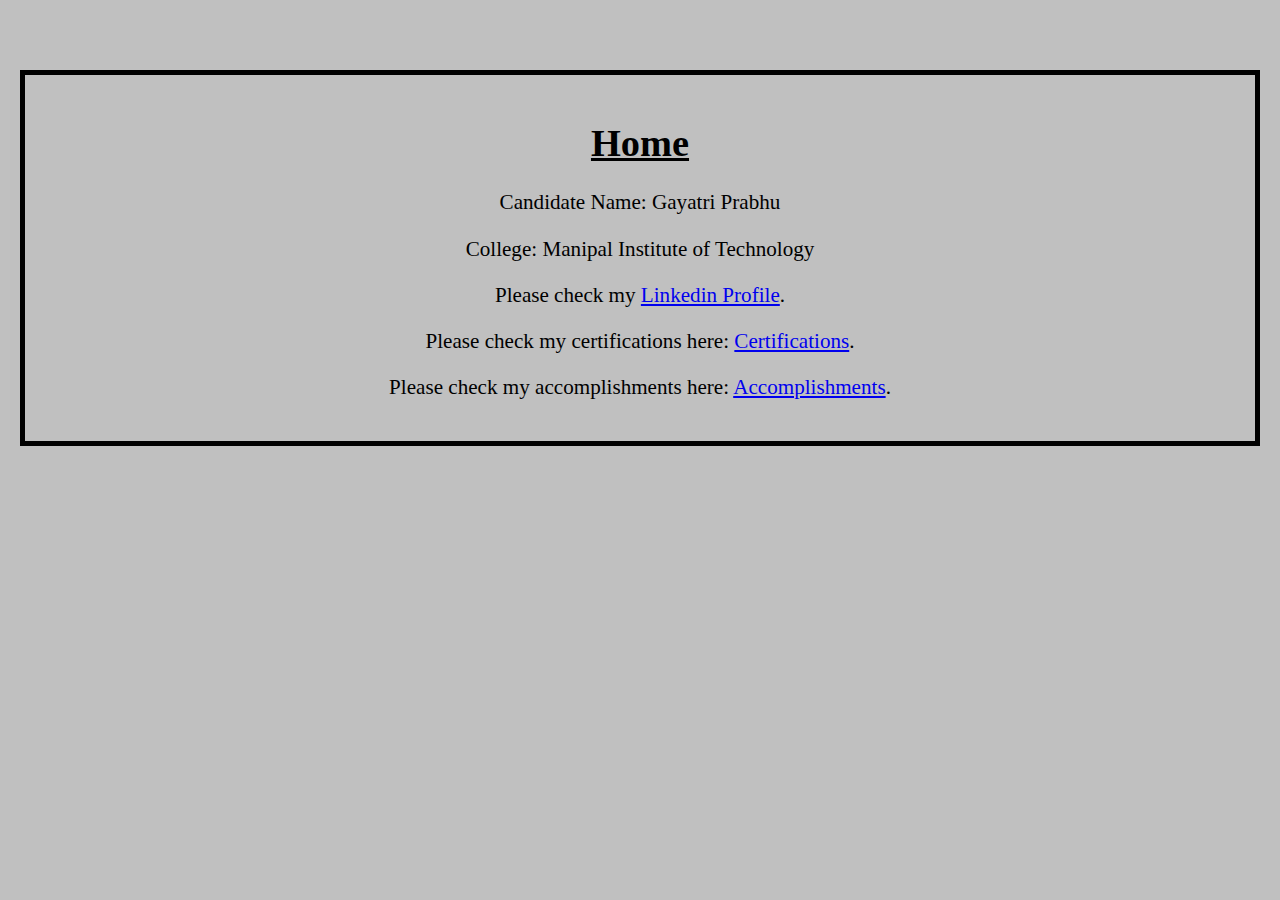
<file: folder1/index.html>
<!DOCTYPE html>
<html>
    <head>
        <meta charset="utf-8">
    </head>
    <link rel="stylesheet" href="styles1.css">
<body>
    <section>
        <h1>Home</h1>
        <p>Candidate Name: Gayatri Prabhu</p>
<p>College: Manipal Institute of Technology</p>
<p>Please check my <a href="https://www.linkedin.com/in/prabhugayatri/" target='_blank'>Linkedin Profile</a>.</p>
<p>Please check my certifications here: <a href="Achievements-1.html" target='_blank'>Certifications</a>.</p>
<p>Please check my accomplishments here: <a href="Achievements-2.html" target='_blank'>Accomplishments</a>.</p>
    </section>
</body>
</html>
</file>
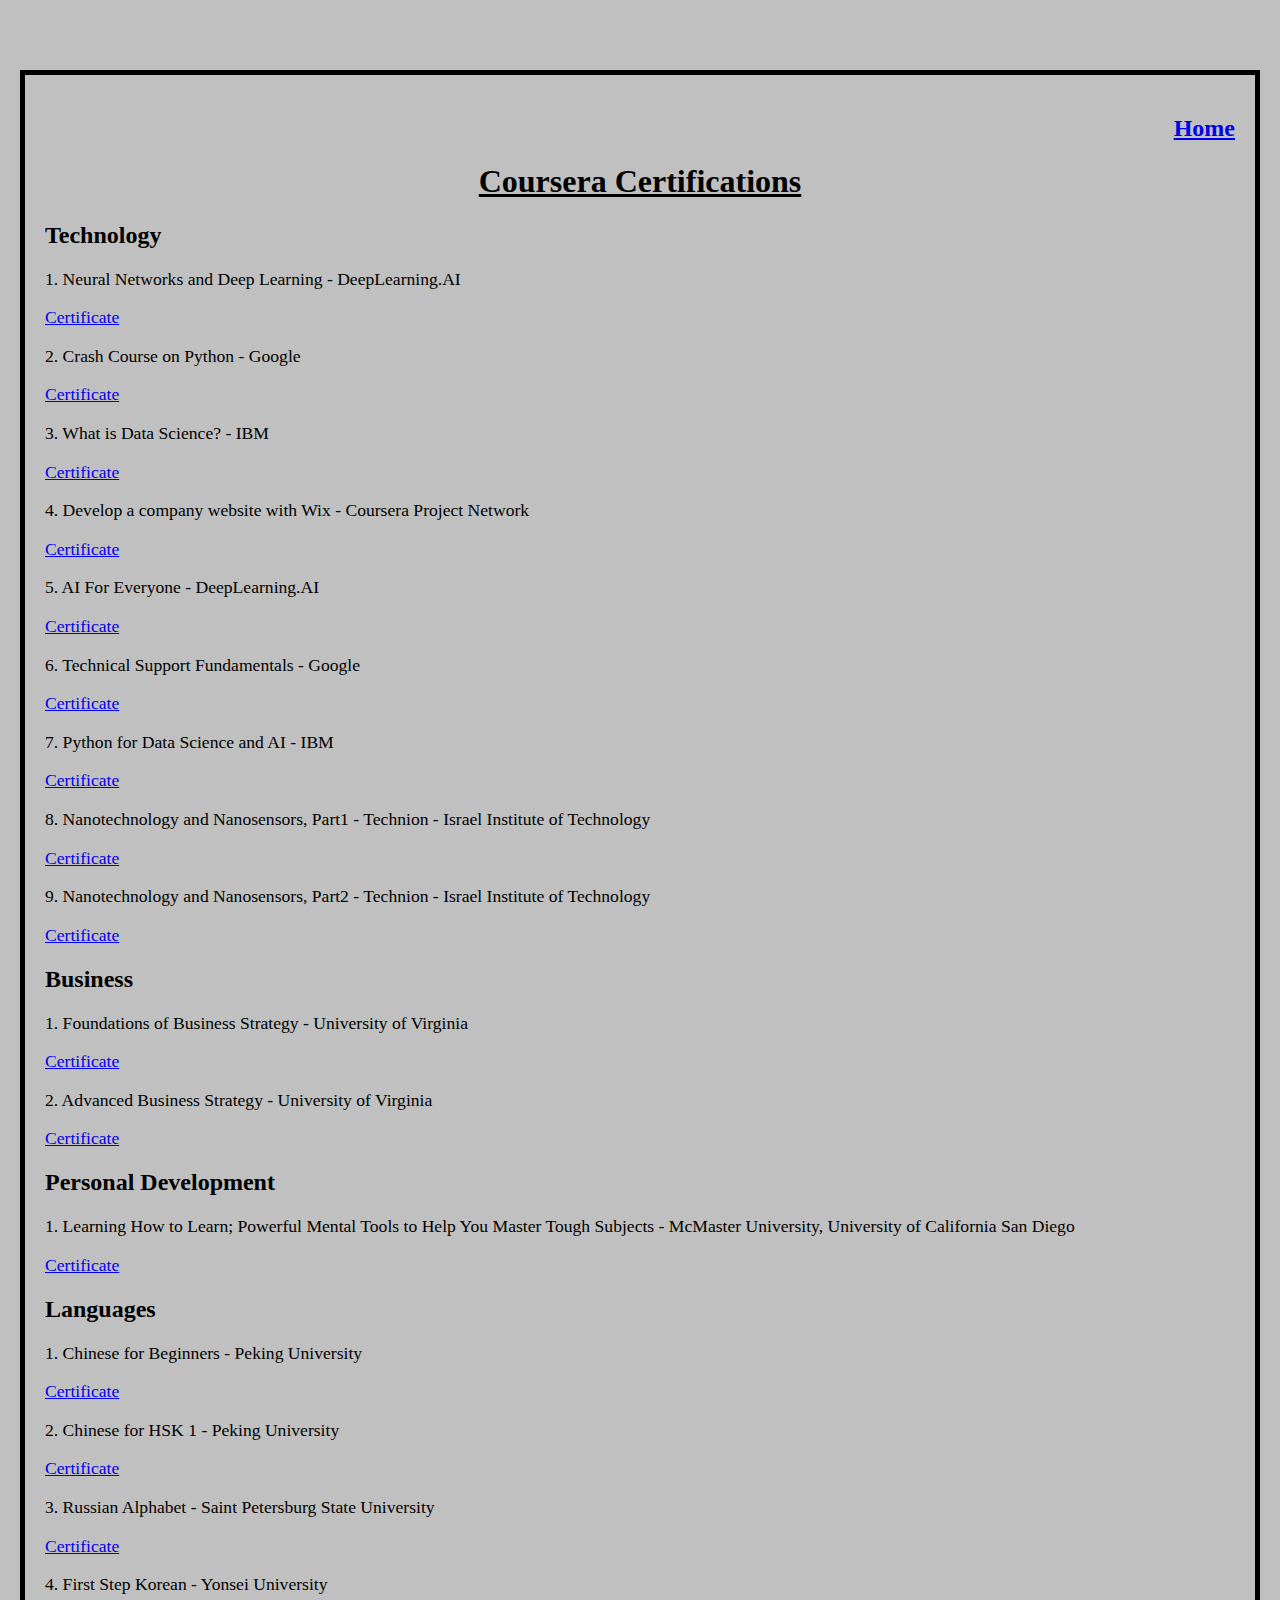
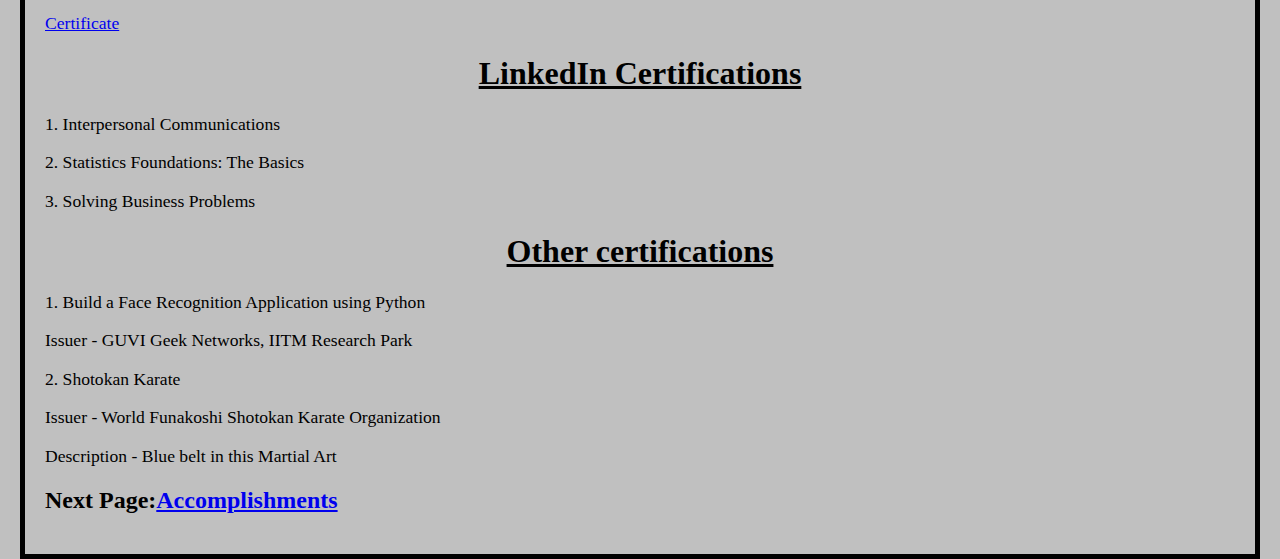
<file: folder1/Achievements-1.html>
<!DOCTYPE html>
<html>
    <head>
        <meta charset="utf-8">
    </head>
    <link rel="stylesheet" href="styles1.css">
<body>
<h2 style="text-align: right;"><a href="index.html" target="_blank">Home</a></h2>
<h1>Coursera Certifications</h1>

<h2>Technology</h2>
<p>1. Neural Networks and Deep Learning - DeepLearning.AI </p>
<p><a href="https://www.coursera.org/account/accomplishments/certificate/JT3RE9AFWBAE" target="_blank"> Certificate </a></p>
<p>2. Crash Course on Python - Google</p>
<p><a href="https://www.coursera.org/account/accomplishments/certificate/M3CA2V7ZGFDY" target="_blank"> Certificate </a></p>
<p>3. What is Data Science? - IBM</p>
<p><a href="https://www.coursera.org/account/accomplishments/certificate/G35DYC7F67HH" target="_blank"> Certificate </a></p>
<p>4. Develop a company website with Wix - Coursera Project Network</p>
<p><a href="https://www.coursera.org/account/accomplishments/certificate/9M6XUCGFFJXQ" target="_blank"> Certificate </a></p>
<p>5. AI For Everyone - DeepLearning.AI</p>
<p><a href="https://www.coursera.org/account/accomplishments/certificate/Y5GRGSJRD6YQ" target="_blank"> Certificate </a></p>
<p>6. Technical Support Fundamentals - Google</p>
<p><a href="https://www.coursera.org/account/accomplishments/certificate/U62DP9WAWU6D" target="_blank"> Certificate </a></p>
<p>7. Python for Data Science and AI - IBM</p>
<p><a href="https://www.coursera.org/account/accomplishments/certificate/D26MRU5R5LP9" target="_blank"> Certificate </a></p>
<p>8. Nanotechnology and Nanosensors, Part1 - Technion - Israel Institute of Technology</p>
<p><a href="https://www.coursera.org/account/accomplishments/certificate/D4RWL6S8DRQ9" target="_blank"> Certificate </a></p>
<p>9. Nanotechnology and Nanosensors, Part2 - Technion - Israel Institute of Technology</p>
<p><a href="https://www.coursera.org/account/accomplishments/certificate/LZUDDA2P4GUE" target="_blank"> Certificate </a></p>

<h2>Business</h2>
<p>1. Foundations of Business Strategy - University of Virginia</p>
<p><a href="https://www.coursera.org/account/accomplishments/certificate/7VVRKHSAM9DQ" target="_blank"> Certificate </a></p>
<p>2. Advanced Business Strategy - University of Virginia</p>
<p><a href="https://www.coursera.org/account/accomplishments/certificate/VRLBDAHG3QC3" target="_blank"> Certificate </a></p>

<h2>Personal Development</h2>
<p>1. Learning How to Learn; Powerful Mental Tools to Help You Master Tough Subjects - McMaster University, University of California San Diego</p>
<p><a href="https://www.coursera.org/account/accomplishments/certificate/2LZLSCHCPTWR" target="_blank"> Certificate </a></p>

<h2>Languages</h2>
<p>1. Chinese for Beginners - Peking University</p>
<p><a href="https://www.coursera.org/account/accomplishments/certificate/D26MRU5R5LP9" target="_blank"> Certificate </a></p>
<p>2. Chinese for HSK 1 - Peking University</p>
<p><a href="https://www.coursera.org/account/accomplishments/certificate/AYWZAEUFMFXC" target="_blank"> Certificate </a></p>
<p>3. Russian Alphabet - Saint Petersburg State University</p>
<p><a href="https://www.coursera.org/account/accomplishments/certificate/TQ9MHX9J4BCP" target="_blank"> Certificate </a></p>
<p>4. First Step Korean - Yonsei University</p>
<p><a href="https://www.coursera.org/account/accomplishments/certificate/36UYSPV8JLL2" target="_blank"> Certificate </a></p>

<h1>LinkedIn Certifications</h1>
<p>1. Interpersonal Communications</p>
<p>2. Statistics Foundations: The Basics</p>
<p>3. Solving Business Problems</p>

<h1>Other certifications</h1>
<p>1. Build a Face Recognition Application using Python</p>
<p>Issuer - GUVI Geek Networks, IITM Research Park</p>
<p>2. Shotokan Karate</p>
<p>Issuer - World Funakoshi Shotokan Karate Organization</p>
<p>Description - Blue belt in this Martial Art</p>

<h2>Next Page:<a href="Achievements-2.html" target="_blank">Accomplishments</a></h2>
</body>
</html>
</file>
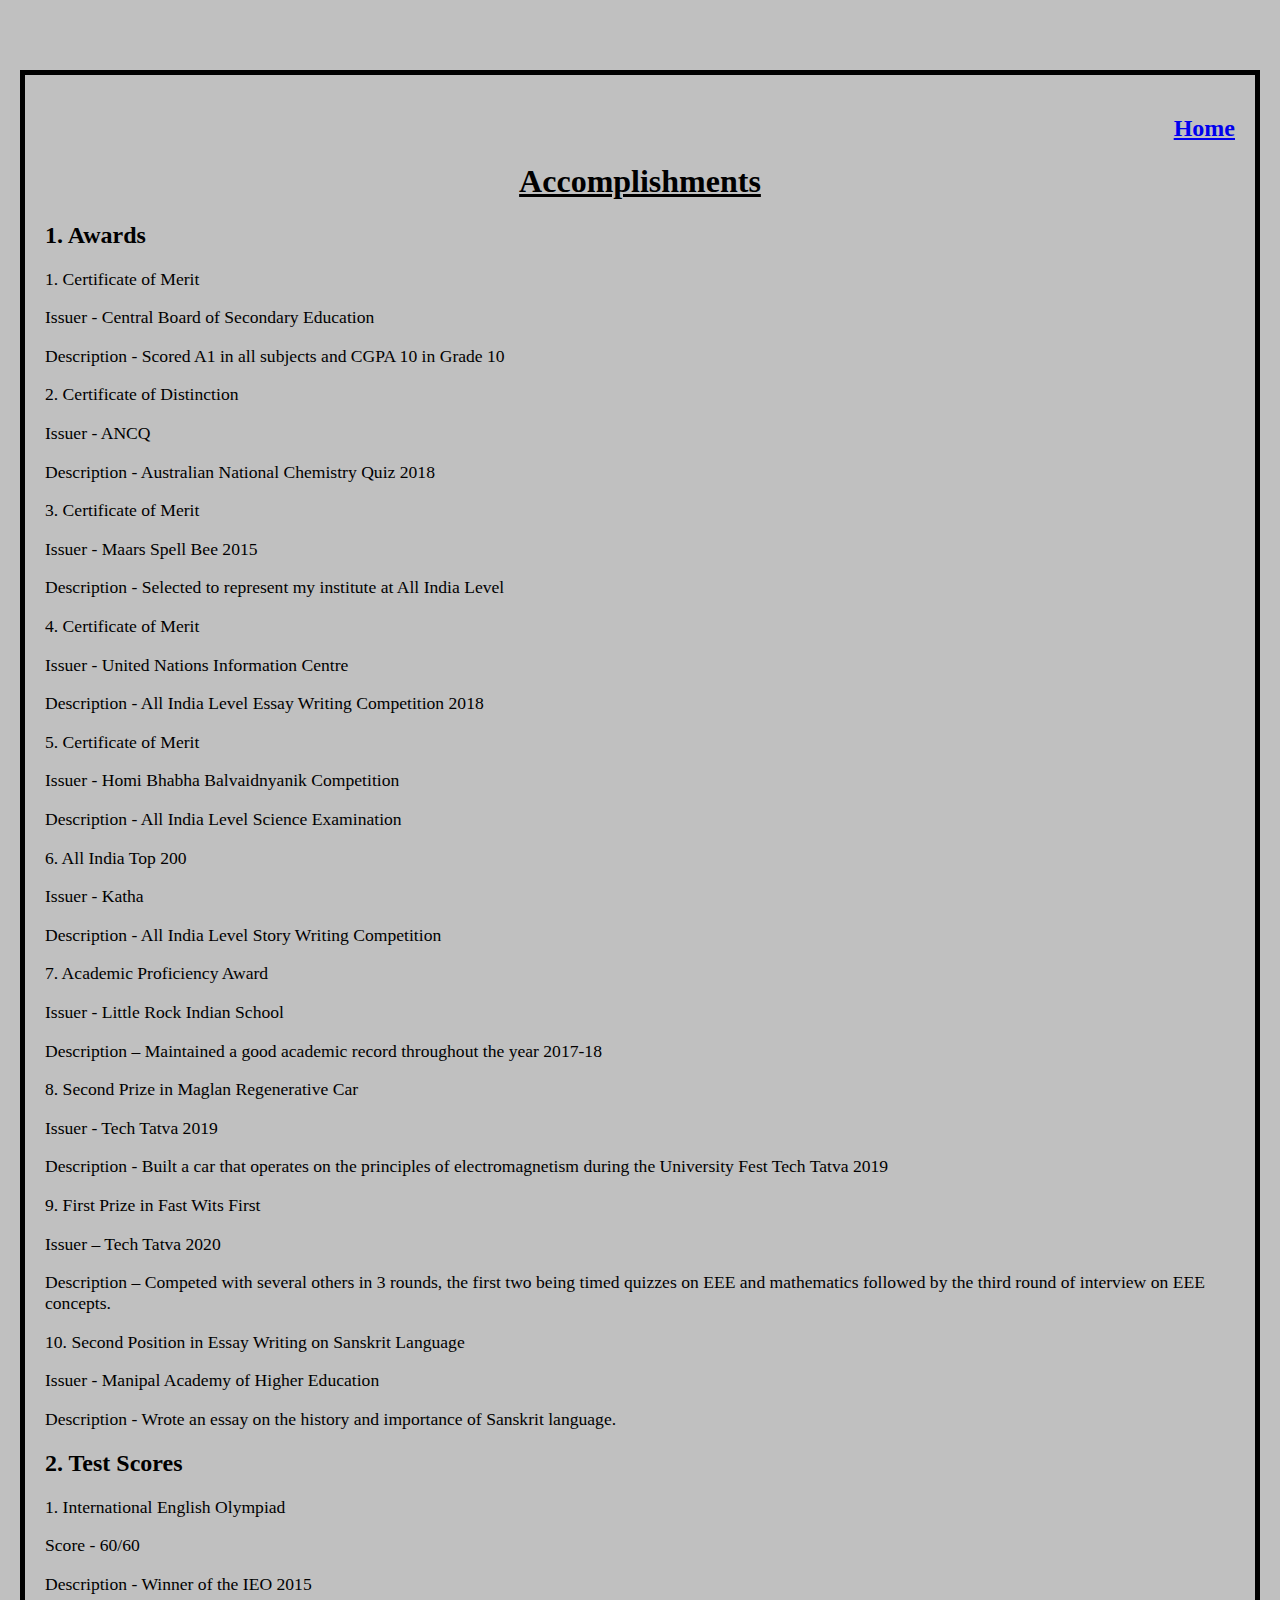
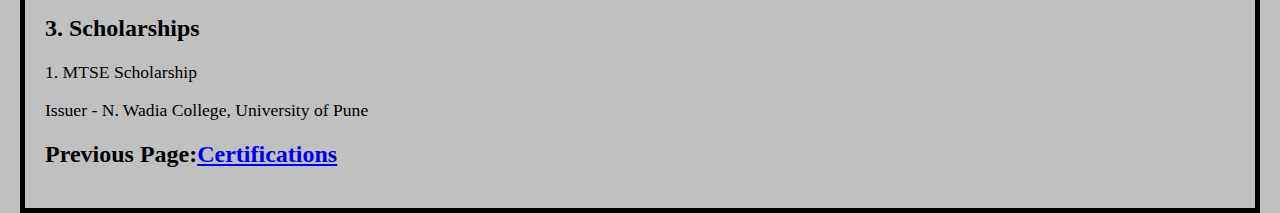
<file: folder1/Achievements-2.html>
<!DOCTYPE html>
<html>
<head>
    <meta charset="utf-8">
</head>
    <link rel="stylesheet" href="styles1.css">
<body>

<h2 style="text-align: right;"><a href="index.html" target="_blank">Home</a></h2>

<h1>Accomplishments</h1>

<h2>1. Awards</h2>

<p>1. Certificate of Merit</p>
<p>Issuer - Central Board of Secondary Education</p>
<p>Description - Scored A1 in all subjects and CGPA 10 in Grade 10</p>
 
<p>2. Certificate of Distinction</p>
<p>Issuer - ANCQ</p>
<p>Description - Australian National Chemistry Quiz 2018</p>

<p>3. Certificate of Merit</p>
<p>Issuer - Maars Spell Bee 2015</p>
<p>Description - Selected to represent my institute at All India Level</p>

<p>4. Certificate of Merit </p>
<p>Issuer - United Nations Information Centre</p>
<p>Description - All India Level Essay Writing Competition 2018</p>

<p>5. Certificate of Merit</p> 
<p>Issuer - Homi Bhabha Balvaidnyanik Competition </p>
<p>Description - All India Level Science Examination</p>

<p>6. All India Top 200</p>
<p>Issuer - Katha</p>
<p>Description - All India Level Story Writing Competition</p>

<p>7. Academic Proficiency Award</p>
<p>Issuer - Little Rock Indian School</p>
<p>Description – Maintained a good academic record throughout the year 2017-18</p>

<p>8. Second Prize in Maglan Regenerative Car</p>
<p>Issuer - Tech Tatva 2019</p>
<p>Description - Built a car that operates on the principles of electromagnetism during the University Fest Tech Tatva 2019 </p>

<p>9. First Prize in Fast Wits First</p>
<p>Issuer – Tech Tatva 2020</p>
<p>Description – Competed with several others in 3 rounds, the first two being timed quizzes on EEE and mathematics followed by the third round of interview on EEE concepts.</p>

<p>10. Second Position in Essay Writing on Sanskrit Language</p>
<p>Issuer - Manipal Academy of Higher Education</p>
<p>Description - Wrote an essay on the history and importance of Sanskrit language.</p>

<h2>2. Test Scores</h2>

<p>1. International English Olympiad</p>
<p>Score - 60/60</p>
<p>Description - Winner of the IEO 2015</p>

<h2>3. Scholarships</h2>

<p>1. MTSE Scholarship</p>
<p>Issuer - N. Wadia College, University of Pune</p>

<h2>Previous Page:<a href="Achievements-1.html" target="_blank">Certifications</a></h2>
</body>
</html>
</file>
<file: folder1/styles1.css>
* 
{
    box-sizing: border-box;
    font-family: 'Franklin Gothic Medium';
    height: auto;
    width: auto;
    overflow: auto;
}

body {
    background-color: #C0C0C0;
     position:relative;
    top:50px;
    border-style: solid;
    border-width: 5px;
    border-color: black;
    padding: 20px 20px 20px 20px;
    margin: 20px 20px 20px 20px;
  }
 
  h1 {
    color: #000000;
    text-align:center;
    text-decoration-line: underline;
  }
  p {    
    color:#000000;
    font-size: 110%;
  }
  section {
      text-align:center;
      font-size:120%;
  }
</file>
